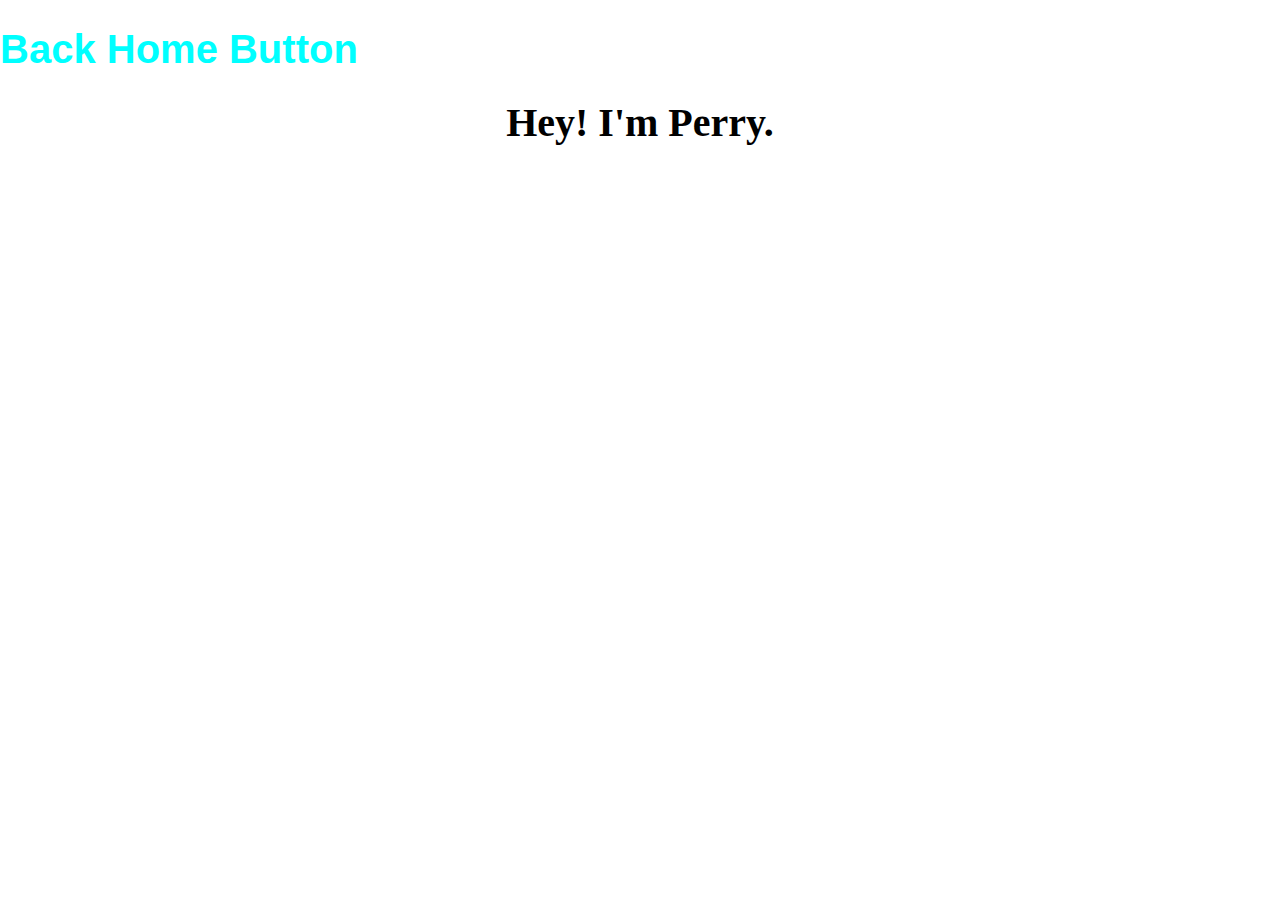
<file: about.html>
<!DOCTYPE html>
<html>
    <head>
        <title>About Me</title>
        <link rel="stylesheet" href="style.css">
    </head>
    <body>
        <nav>
            <a href="./index.html"><h1>Back Home Button</h1></a>
        </nav>
        <div>
            <h1 style="text-align: center;">Hey! I'm Perry.</h1>
        </div>
        <script src="array.js"></script>
    </body>
</html>
</file>
<file: style.css>
body{
  margin: 0;
  font-size: 20px;
}
.container{
  background-color: red;
}
nav ul {
  list-style: none; /*this removes the dot infront of the un ordered lists */
  margin: 0;  /* this removes the empty space at the top of the webstite/ pushes the content all the way to the top */
  padding: 0;  /* pushes content all the way to the left */
}
nav a{
  color:aqua;
  text-decoration: none;
  text-transform: capitalize;
  font-weight: 600;
  font-family: 'Franklin Gothic Medium', 'Arial Narrow', Arial, sans-serif;
  margin-top: 100px;
}
nav li{
  display: inline-block; /* moves the items in the lists from going straight down to going across */
  margin-left: 95px; /* spaces out the list items so that theres space to the left of each item */
  margin-right: 95px; /* same thing but opposite direction */
  margin-top: 10px;
  position: relative;
}
nav a:hover{
  color: peru;
}
header {
  color: aqua;
  font-family: monospace;
  text-align: center;
}
.intro h2{
  text-align: center;
}
.all-browsers {
  margin: 0;
  padding: 5px;
  background-color: red;
}
.all-browsers > h1, .browser {
  margin: 10px;
  padding: 5px;
}
.browser{
  color:teal;
  background: white;
}
.browser a:link{
  text-decoration: none;
}
.browser a:visited{
  color:blueviolet;
  text-decoration: none;
}
.browser a:hover{
  color: red;
}
.browser a:active{
  color: peru;
}
h2{
  text-align: center;
}
.habitat li:hover{
  color: aqua;
}
.habitat a{
  text-decoration: none;
  color: black;
}
</file>
